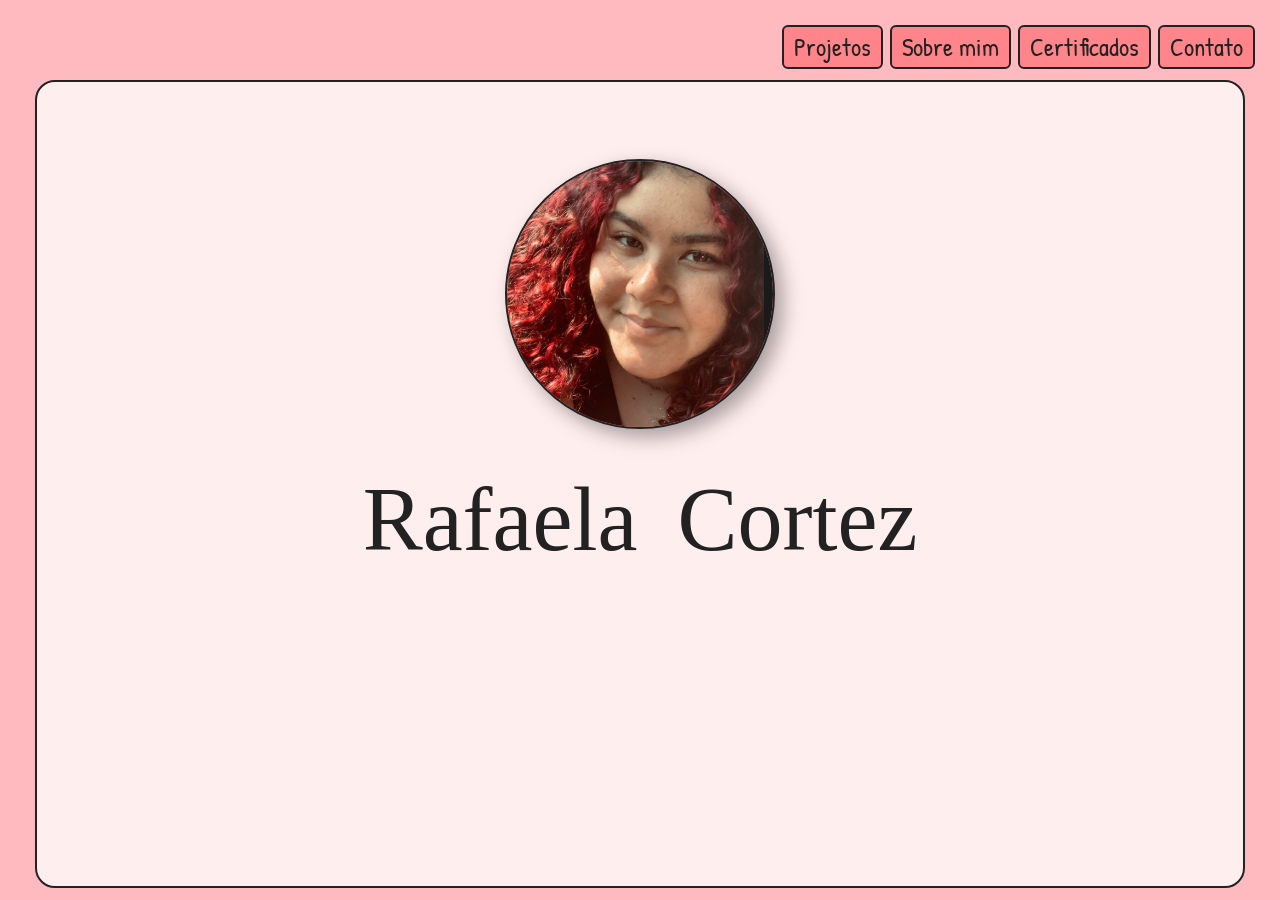
<file: index.html>
<!DOCTYPE html>
<html lang="pt-BR">

<head>
    <meta charset="UTF-8">
    <meta name="viewport" content="width=device-width, initial-scale=1.0">

    <title>Rafaela Cortez | Portfólio</title>

    <link rel="stylesheet" href="style.css">

    <link rel="preconnect" href="https://fonts.googleapis.com">
    <link rel="preconnect" href="https://fonts.gstatic.com" crossorigin>

    <link href="https://fonts.googleapis.com/css2?family=Patrick+Hand&family=Schoolbell&display=swap"
        rel="stylesheet">
</head>

<body>

    <div class="pagina">

    
        <header>

            <a href="projetos.html">Projetos</a>

            <a href="sobre.html">Sobre mim</a>

            <a href="certificados.html">Certificados</a>

            <a href="contato.html">Contato</a>

        </header>


       
        <main class="inicio">

            <div class="nome">

                <span>Rafaela</span>

                <span>Cortez</span>

            </div>


            <div class="foto">

                <img src="eu.png" >
               

            </div>

        </main>

    </div>

</body>

</html>
</file>
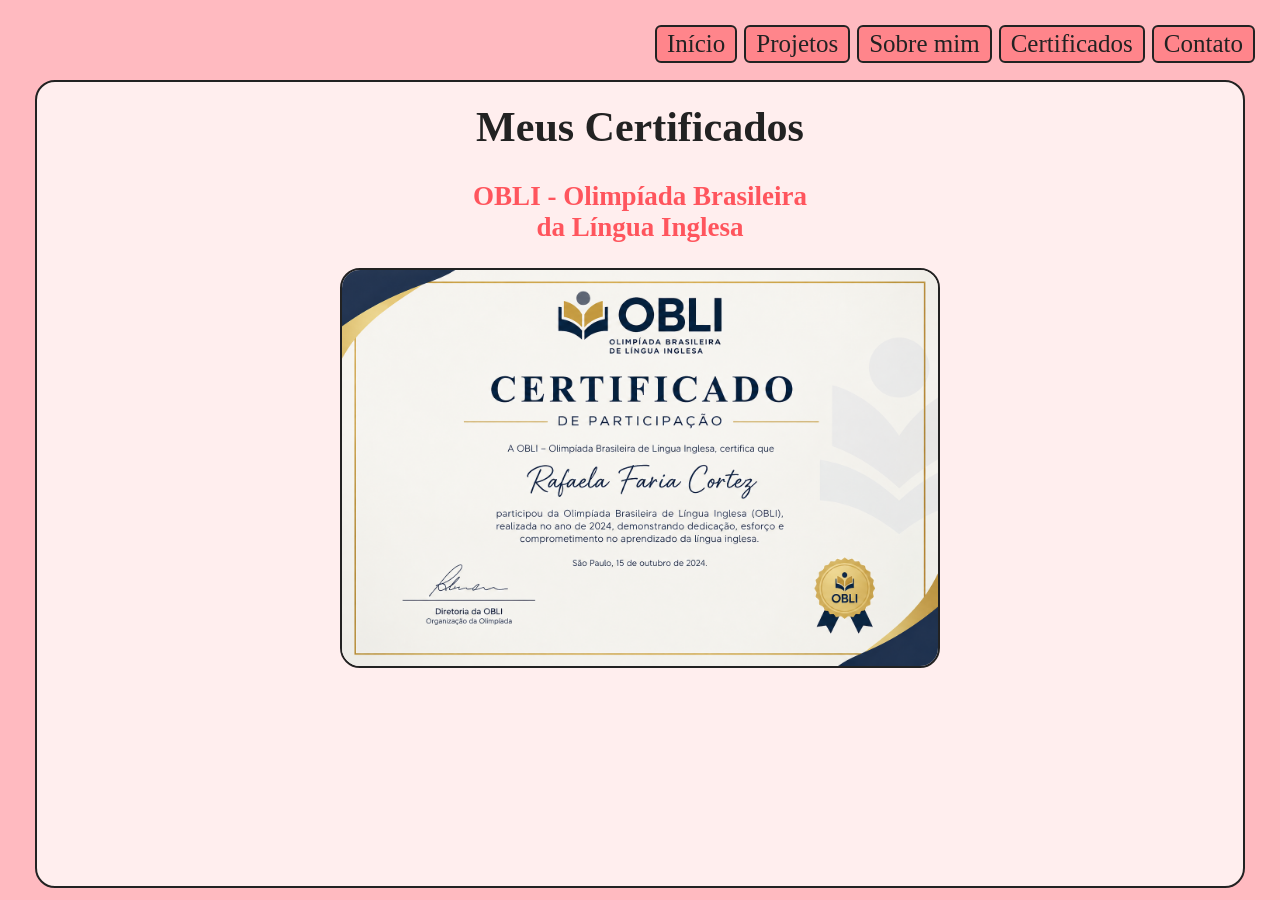
<file: certificados.html>
<!DOCTYPE html>
<html lang="pt-BR">

<head>

    <meta charset="UTF-8">

    <meta name="viewport" content="width=device-width, initial-scale=1.0">

    <title>Certificados | Rafaela Cortez</title>

    <link rel="stylesheet" href="style.css">

</head>

<body>

    <div class="pagina">

        <header>

            <a href="index.html">Início</a>

            <a href="projetos.html">Projetos</a>

            <a href="sobre.html">Sobre mim</a>

            <a href="certificados.html">Certificados</a>

            <a href="contato.html">Contato</a>

        </header>


        <main class="certificados">

            <h1>Meus Certificados</h1>


            <h2>
                OBLI - Olimpíada Brasileira
                <br>
                da Língua Inglesa
            </h2>


            <div class="certificado">

                <img src="certificado.png" alt="Certificado OBLI">

            </div>

        </main>

    </div>

</body>

</html>
</file>
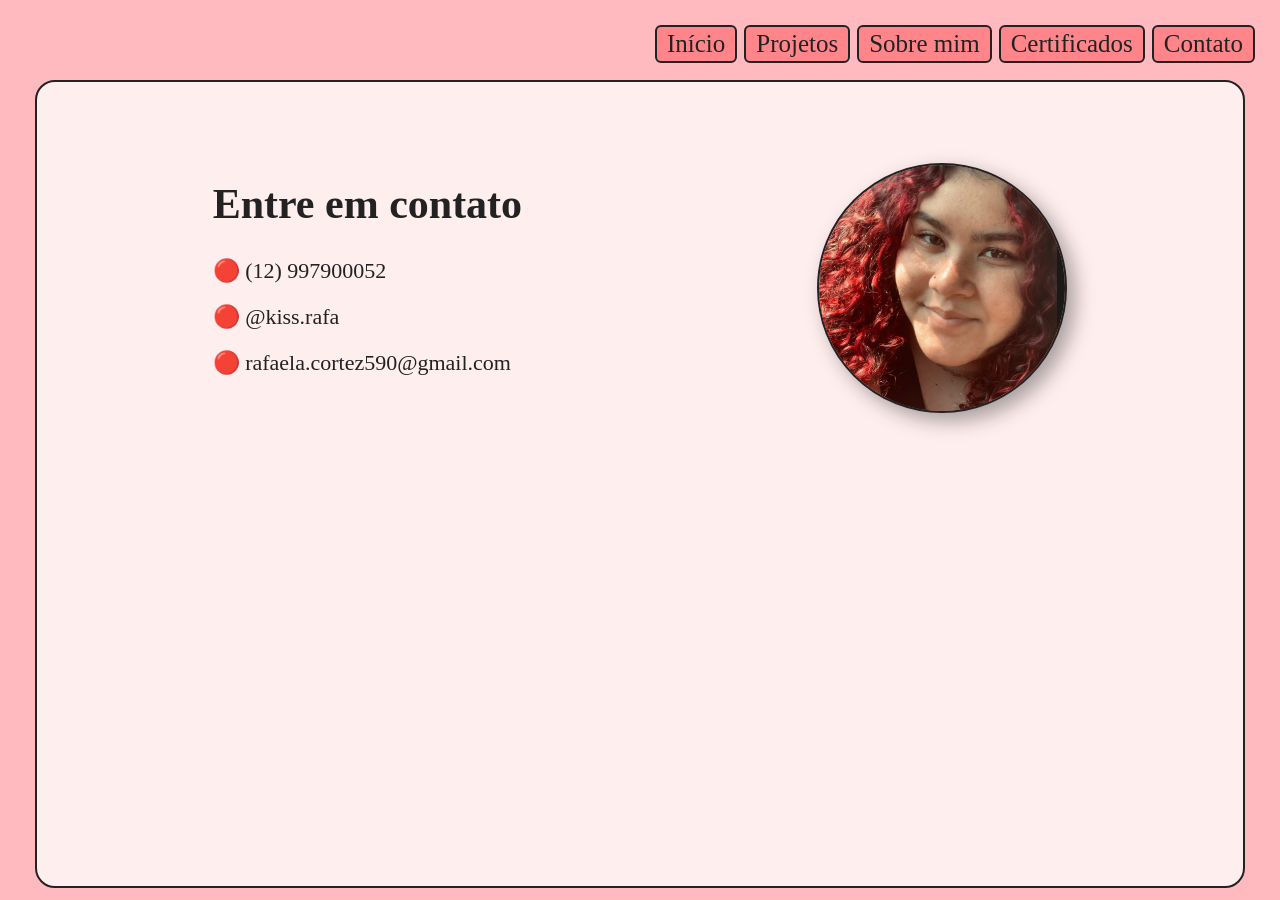
<file: contato.html>
<!DOCTYPE html>
<html lang="pt-BR">

<head>

    <meta charset="UTF-8">

    <meta name="viewport" content="width=device-width, initial-scale=1.0">

    <title>Contato | Rafaela Cortez</title>

    <link rel="stylesheet" href="style.css">

</head>

<body>

    <div class="pagina">

        <header>

            <a href="index.html">Início</a>

            <a href="projetos.html">Projetos</a>

            <a href="sobre.html">Sobre mim</a>

            <a href="certificados.html">Certificados</a>

            <a href="contato.html">Contato</a>

        </header>


        <main class="contato">

            <div>

                <h1>Entre em contato</h1>

                <p>🔴 (12) 997900052</p>

                <p>🔴 @kiss.rafa</p>

                <p>🔴 rafaela.cortez590@gmail.com</p>

            </div>


            <div class="foto-contato">

                <img src="eu.png" alt="Foto de Rafaela">

            </div>

        </main>

    </div>

</body>

</html>
</file>
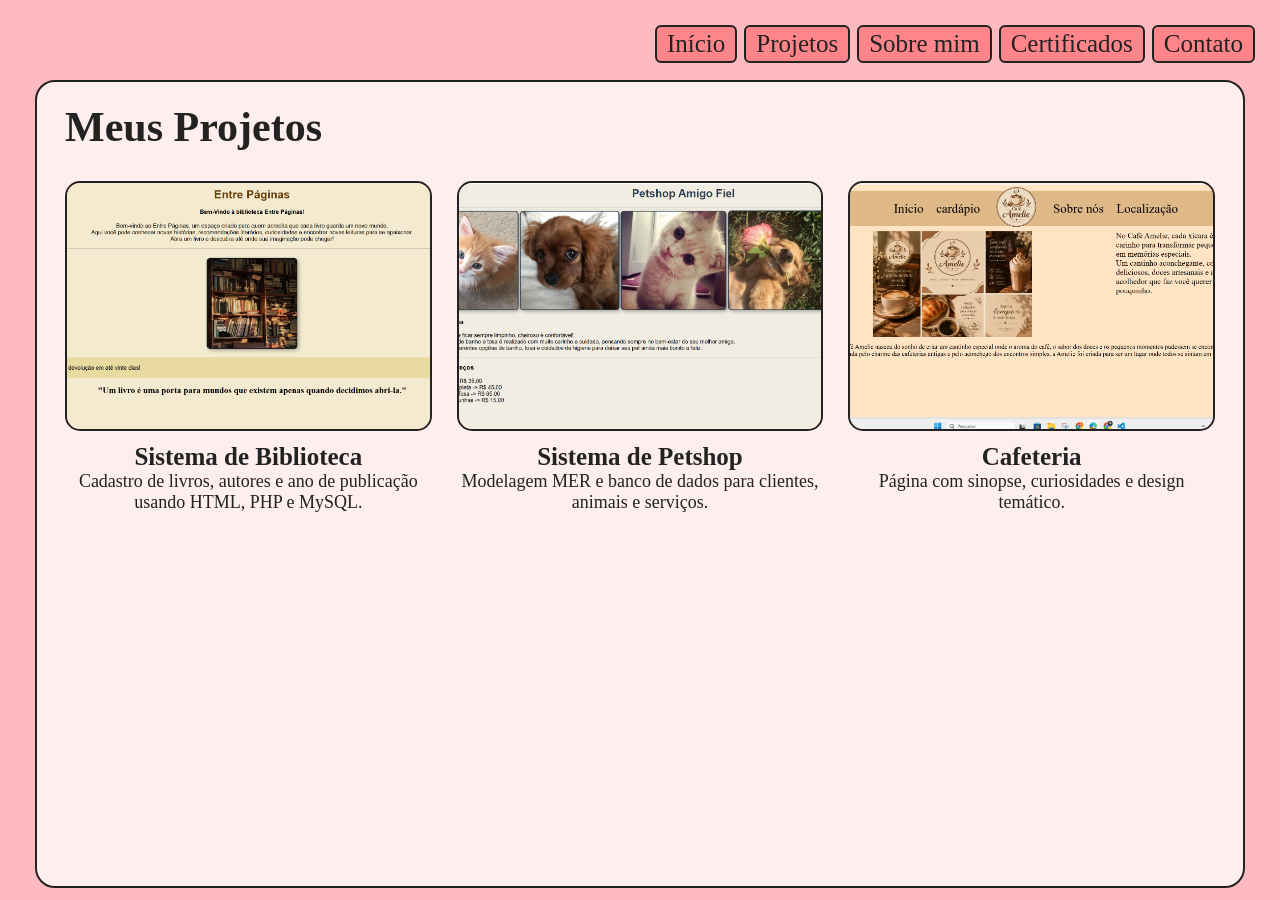
<file: projetos.html>
<!DOCTYPE html>
<html lang="pt-BR">

<head>

    <meta charset="UTF-8">

    <meta name="viewport" content="width=device-width, initial-scale=1.0">

    <title>Projetos | Rafaela Cortez</title>

    <link rel="stylesheet" href="style.css">

</head>

<body>

    <div class="pagina">

        <header>

            <a href="index.html">Início</a>

            <a href="projetos.html">Projetos</a>

            <a href="sobre.html">Sobre mim</a>

            <a href="certificados.html">Certificados</a>

            <a href="contato.html">Contato</a>

        </header>


        <main class="conteudo">

            <h1>Meus Projetos</h1>


            <div class="projetos">

                <div class="projeto">

                    <img src="biblioteca.png" alt="Projeto 1">

                    <h2>Sistema de Biblioteca</h2>

                    <p>
                        Cadastro de livros, autores e ano de publicação usando HTML, PHP e MySQL.
                    </p>

                </div>


                <div class="projeto">

                    <img src="petshop.png" alt="Projeto 2">

                    <h2>Sistema de Petshop</h2>

                    <p>
                        Modelagem MER e banco de dados para clientes, animais e serviços.
                    </p>

                </div>


                <div class="projeto">

                    <img src="cafe.png" alt="Projeto 3">

                    <h2>Cafeteria</h2>

                    <p>
                        Página com sinopse, curiosidades e
                         design temático.
                    </p>

                </div>

            </div>

        </main>

    </div>

</body>

</html>
</file>
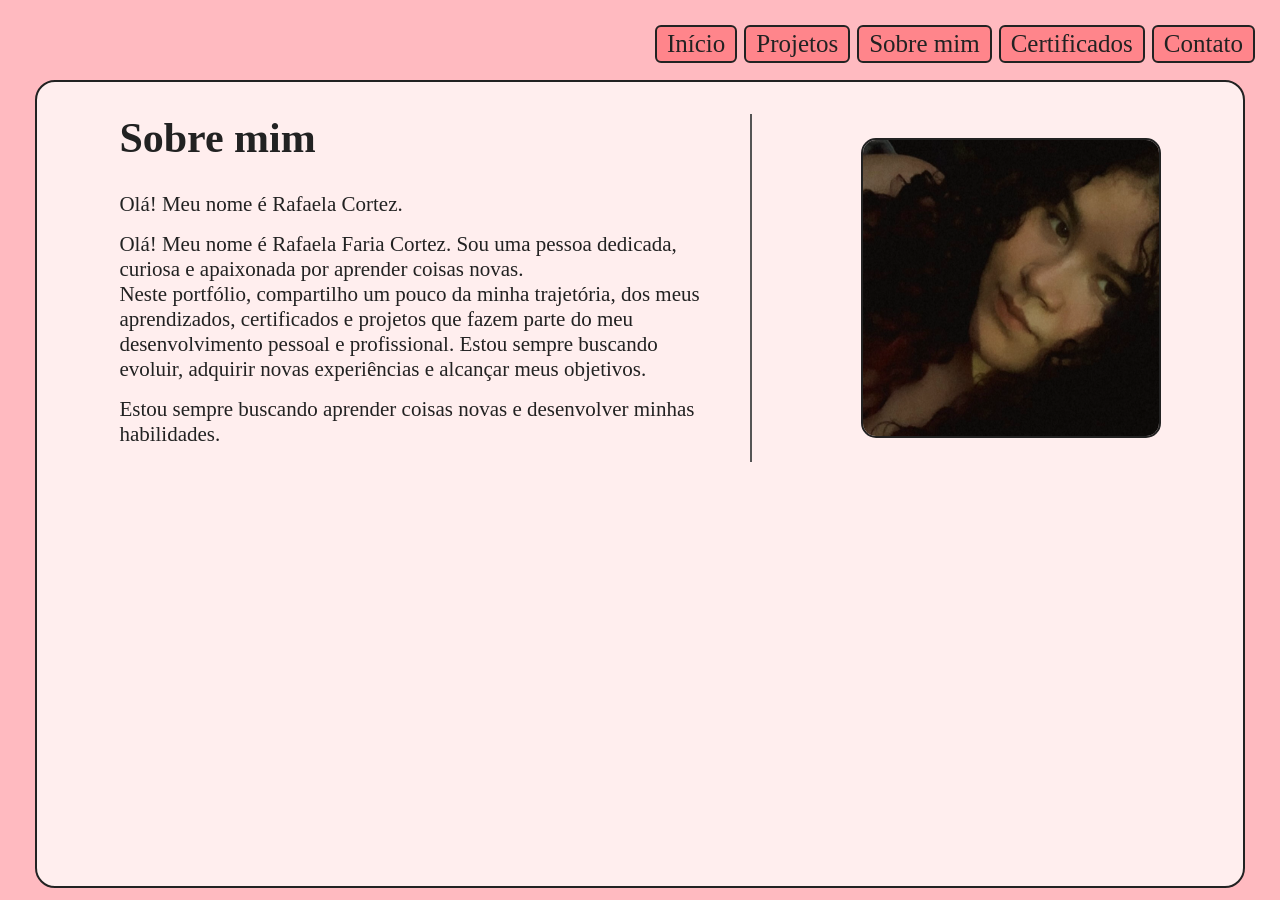
<file: sobre.html>
<!DOCTYPE html>
<html lang="pt-BR">

<head>

    <meta charset="UTF-8">

    <meta name="viewport" content="width=device-width, initial-scale=1.0">

    <title>Sobre mim | Rafaela Cortez</title>

    <link rel="stylesheet" href="style.css">

</head>

<body>

    <div class="pagina">

        <header>

            <a href="index.html">Início</a>

            <a href="projetos.html">Projetos</a>

            <a href="sobre.html">Sobre mim</a>

            <a href="certificados.html">Certificados</a>

            <a href="contato.html">Contato</a>

        </header>


        <main class="sobre">

            <div class="texto">

                <h1>Sobre mim</h1>

                <p>
                    Olá! Meu nome é Rafaela Cortez.
                </p>

                <p>
                   Olá! Meu nome é Rafaela Faria Cortez. Sou uma pessoa dedicada, curiosa e apaixonada por aprender coisas novas. <br>
                   Neste portfólio, compartilho um pouco da minha trajetória, dos meus aprendizados, certificados e projetos que fazem parte do meu desenvolvimento pessoal e profissional. Estou sempre buscando evoluir, adquirir novas experiências e alcançar meus objetivos.


                </p>

                <p>
                    Estou sempre buscando aprender coisas novas
                    e desenvolver minhas habilidades.
                </p>

            </div>


            <div class="foto-sobre">

                <img src="euu.png" alt="Foto de Rafaela">

            </div>

        </main>

    </div>

</body>

</html>
</file>
<file: style.css>
* {
    margin: 0;
    padding: 0;
    box-sizing: border-box;
}

html {
    scroll-behavior: smooth;
}

body {
    background-color: #ffbac0;

    font-family: "Patrick Hand", cursive;

    color: #222;

    padding: 25px;
}


.pagina::after {
    content: "";

    position: absolute;

    top: 80px;
    left: 35px;
    right: 35px;
    bottom: 12px;

    background-color: #ffeeee;

    border: 2px solid #222;

    border-radius: 20px;

    z-index: 0;
}



header {
    display: flex;

    justify-content: flex-end;

    gap: 7px;

    position: relative;

    z-index: 5;
}

header a {
    text-decoration: none;

    color: #222;

    background-color: #ff858b;

    border: 2px solid #222;

    border-radius: 6px;

    padding: 3px 10px;

    font-size: 25px;

    transition: 0.2s;

}

header a:hover {
    background-color: #ff646c;

    transform: rotate(-2deg) scale(1.05);
}


.inicio {
    min-height: 450px;

    display: flex;

    justify-content: space-around;

    align-items: center;

    position: relative;

    z-index: 2;
}


.nome {
    position: absolute;

    top: 100%;
    left: 50%;


    transform: translate(-50%, -50%);

    display: flex;
    gap: 40px;

    font-family:'Times New Roman', Times, serif;
    font-size: 90px;
}




.foto {
    position: absolute;

    top: 50%;
    left: 50%;

    transform: translate(-50%, -50%);

    width: 270px;
    height: 270px;

    border-radius: 50%;
    background-color: #ff858b;
    border: 2px solid #222;

    overflow: hidden;

    box-shadow: 8px 8px 20px rgba(0, 0, 0, 0.35);
}


.foto img {
    width: 100%;
    height: 100%;

    object-fit: cover;
    
}



.conteudo,
.sobre,
.certificados,
.contato {

    min-height: 450px;

    position: relative;

    z-index: 2;

    padding: 40px;
}



h1 {
    font-family: "Schoolbell", cursive;

    font-size: 42px;

    margin-bottom: 30px;
}


.projetos {
    display: grid;

    grid-template-columns: repeat(3, 1fr);

    gap: 25px;
}

.projeto {
    text-align: center;
}

.projeto img {
    width: 100%;

    height: 250px;

    object-fit: cover;

    background-color: #ff858b;

    border: 2px solid #222;

    border-radius: 15px;
}

.projeto h2 {
    font-size: 25px;

    margin-top: 8px;
}

.projeto p {
    font-size: 18px;
}


.sobre {
    display: flex;

    align-items: center;

    justify-content: space-around;
}

.texto {
    width: 55%;

    border-right: 2px solid #555;

    padding-right: 40px;
}

.texto p {
    font-size: 21px;

    margin-bottom: 15px;
}

.foto-sobre {
    width: 300px;
    height: 300px;

    background-color: #ff858b;

    border: 2px solid #222;

    border-radius: 15px;

    overflow: hidden;
}

.foto-sobre img {
    width: 100%;
    height: 100%;

    object-fit: cover;
}



.certificados {
    display: flex;

    flex-direction: column;

    align-items: center;

    justify-content: center;

    text-align: center;
}

.certificados h2 {
    color: #ff555d;

    font-size: 27px;

    margin-bottom: 25px;
}

.certificado {
    width: 600px;
    height: 400px;

    background-color: #ff858b;

    border: 2px solid #222;

    border-radius: 20px;

    overflow: hidden;
}

.certificado img {
    width: 100%;
    height: 100%;

    object-fit: cover;
}




.contato {
    display: flex;

    align-items: center;

    justify-content: space-around;
}

.contato p {
    font-size: 22px;

    margin: 20px 0;
}

.foto-contato {
    width: 250px;
    height: 250px;

    border-radius: 50%;

    background-color: #ff858b;

    border: 2px solid #222;

    overflow: hidden;
      box-shadow: 8px 8px 20px rgba(0, 0, 0, 0.35);
}

.foto-contato img {
    width: 100%;
    height: 100%;

    object-fit: cover;
     
}



@media (max-width: 700px) {

    body {
        padding: 10px;
    }

    .pagina {
        width: 100%;
    }

    header {
        justify-content: center;

        flex-wrap: wrap;
    }

    header a {
        font-size: 13px;
    }

    .inicio {
        flex-direction: column;

        gap: 40px;
    }

    .nome {
        font-size: 45px;
    }

    .nome span:last-child {
        margin-left: 100px;

        margin-top: 50px;
    }

    .projetos {
        grid-template-columns: 1fr;
    }

    .sobre,
    .contato {
        flex-direction: column;

        gap: 30px;
    }

    .texto {
        width: 100%;

        border-right: none;

        border-bottom: 2px solid #555;

        padding-bottom: 25px;

        padding-right: 0;
    }
}
</file>
